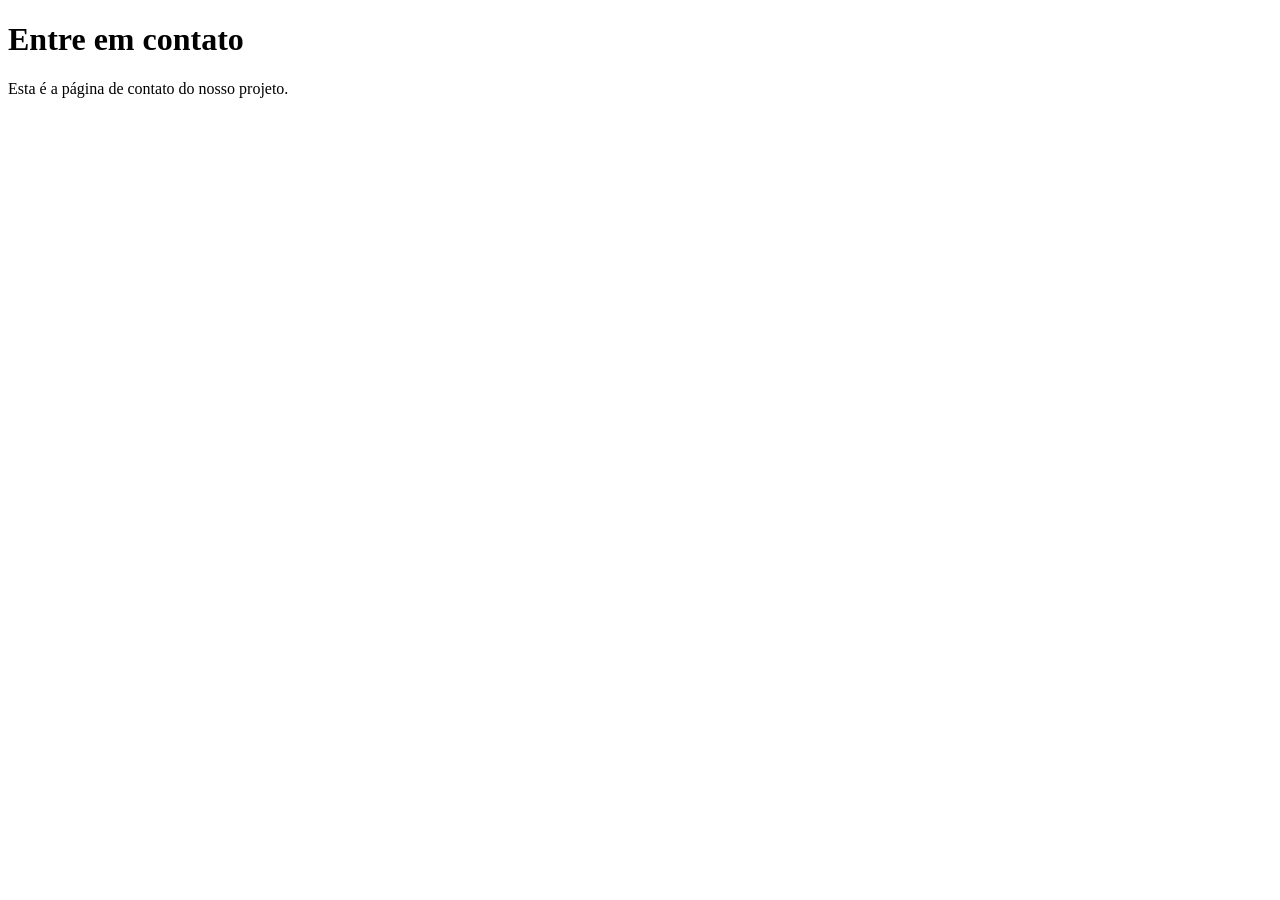
<file: contato.html>
<!DOCTYPE html>
<html lang="pt-BR">
<head>
    <meta charset="UTF-8">
    <meta name="viewport" content="width=device-width, initial-scale=1.0">
    <title>Entre em contato</title>
</head>
<body>
    <h1>Entre em contato</h1>
    <p>Esta é a página de contato do nosso projeto.</p>
</body>
</html>
</file>
